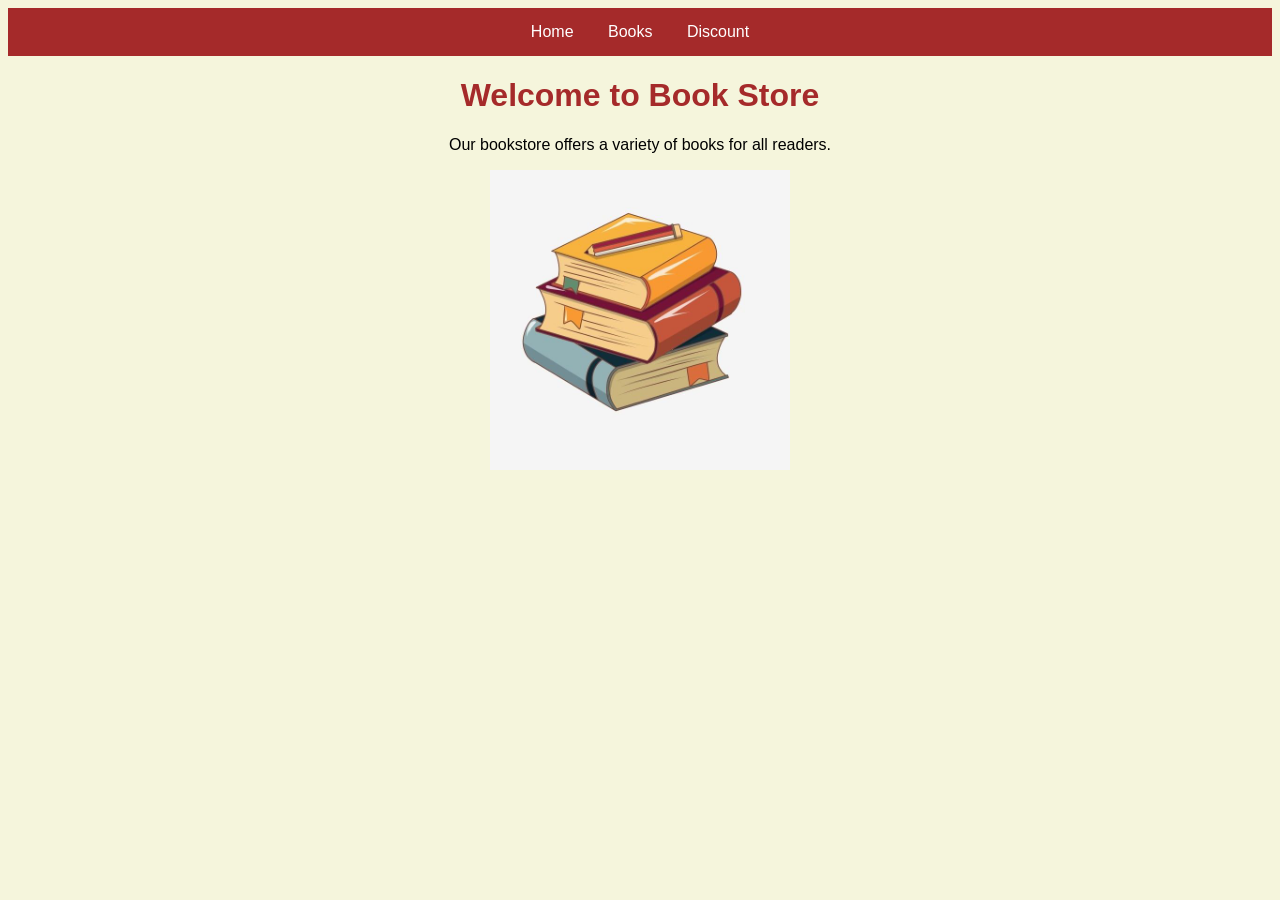
<file: index.html>
<!DOCTYPE html>
<html>
<head>

    <title>Book Store Home</title>
     <link rel="stylesheet" href="style.css">

</head>
<body>

     <nav>
   <a href="index.html">Home</a>
   <a href="file2.html">Books</a>
   <a href="file3.html">Discount</a>
     </nav>

    <h1>Welcome to Book Store</h1>
    <p>Our bookstore offers a variety of books for all readers.</p>

<img src="book.jpg" alt="Books" width="300">
</body>
</html>
</file>
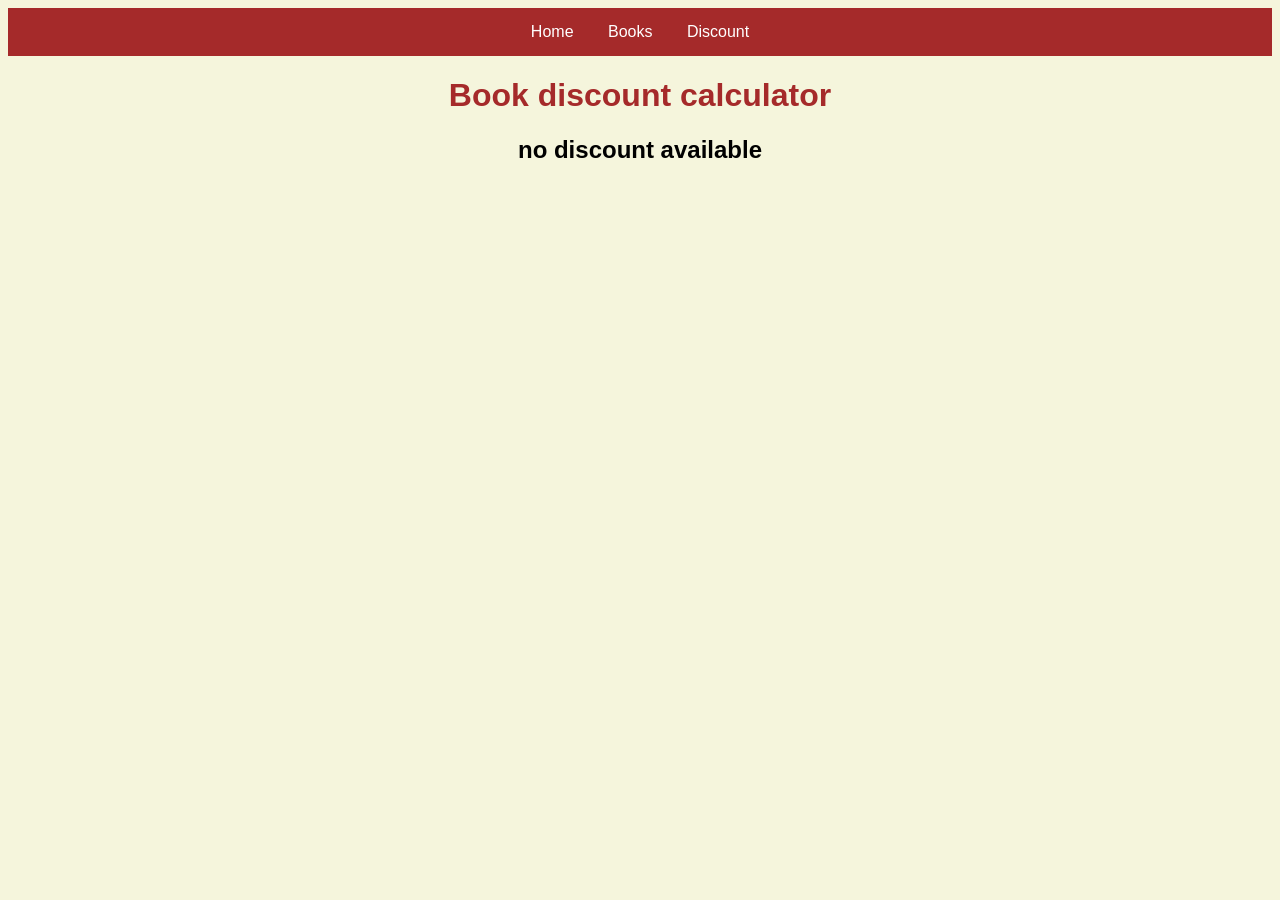
<file: file3.html>
<!DOCTYPE html>
<html>

<head>
    <title>Discount Calculator</title>
    <link rel="stylesheet" href="style.css">
</head>

   <body>
<nav>
    <a href="file1.html">Home</a>
    <a href="file2.html">Books</a>
    <a href="file3.html">Discount</a>
</nav>

<h1>Book discount calculator</h1>

  <script>

var price;
  price = parseInt(prompt("enter book price"));

    if(price >= 50)   {
      document.write("<h2>you got a discount </h2>");   }
    else   {
    document.write("<h2>no discount available </h2>");   }

     </script>
       </body>
         </html>
</file>
<file: style.css>
body  {
    background-color: #f5f5dc;
    font-family: Arial;
    text-align: center;    }

nav  {
    background-color: brown;
    padding: 15px;  }

nav a   {
    color: white;
    text-decoration: none;
    padding: 15px;   }

h1  {
    color: brown;  }

table  {
    margin: auto;
    border-collapse: collapse;   }

table, th, td   {
    border: 1px solid black;
    padding: 10px;    }

ul  {  list-style-type: square;   }
</file>
